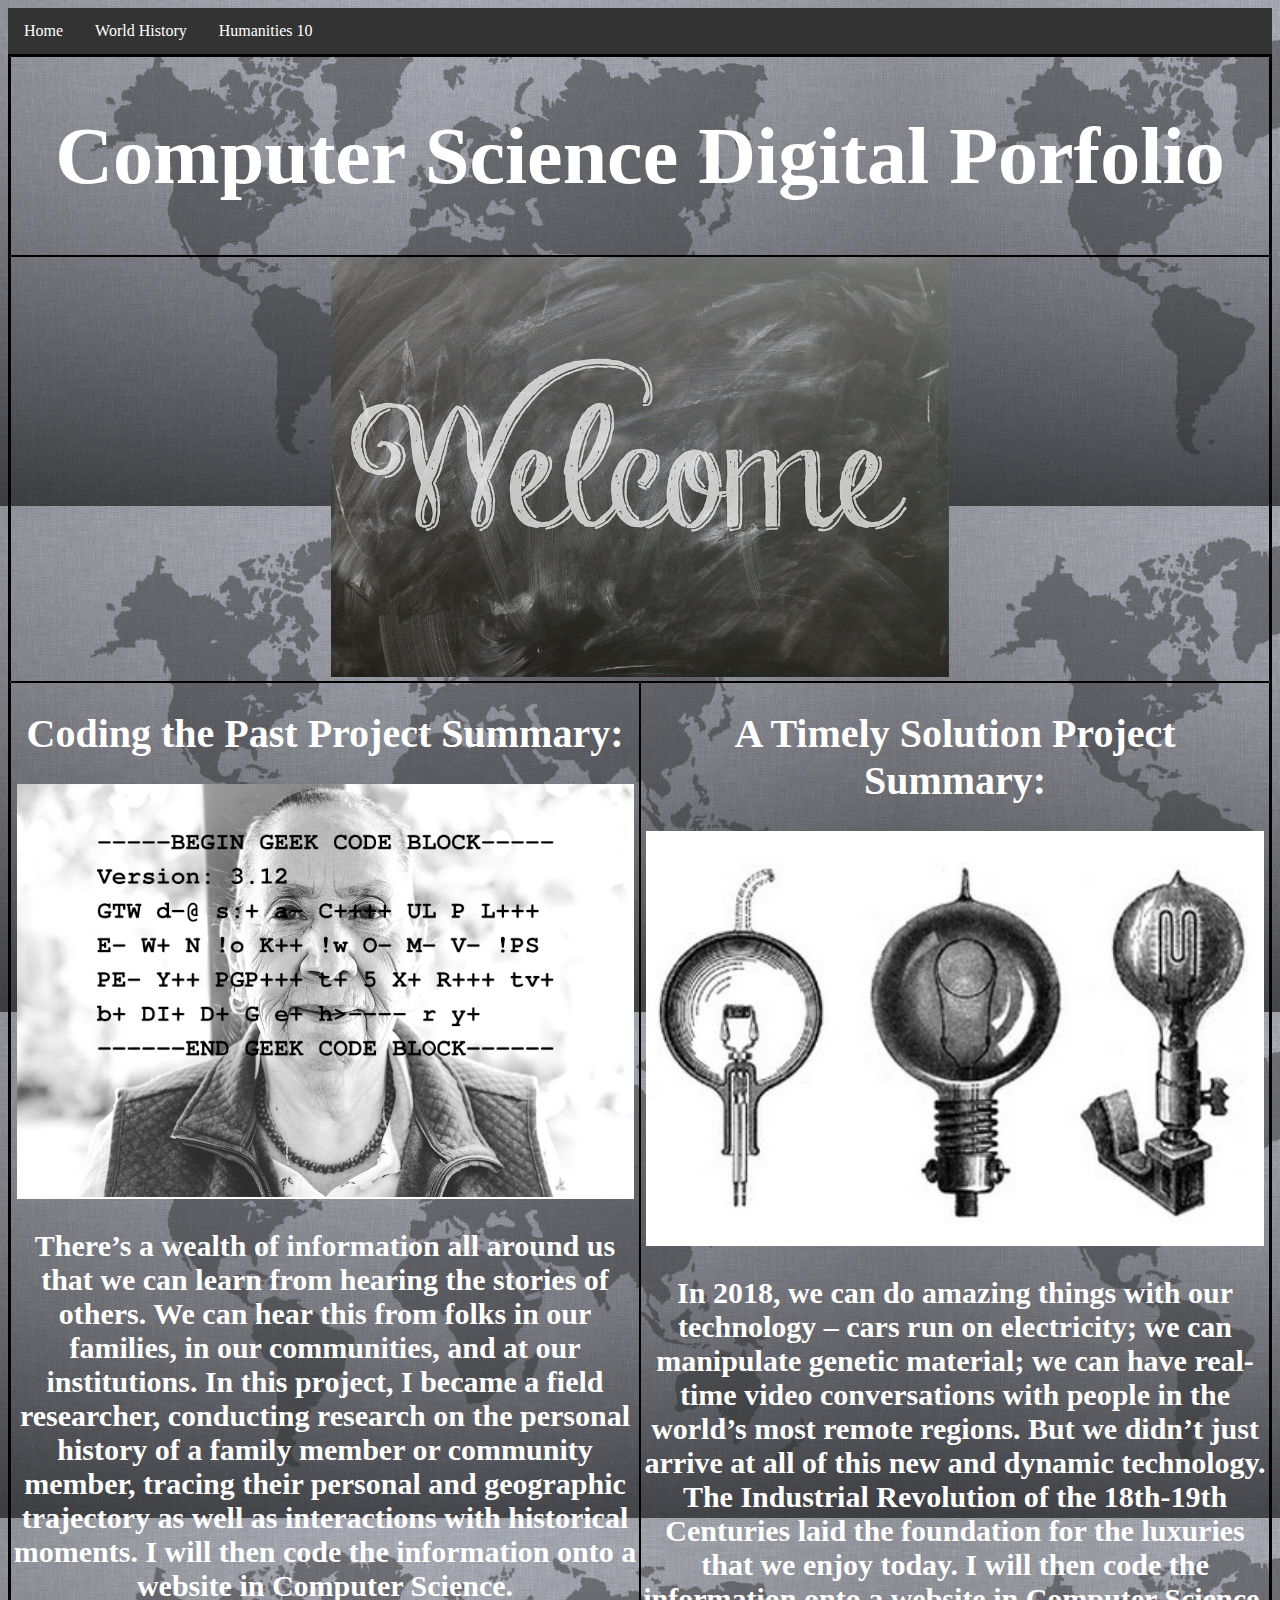
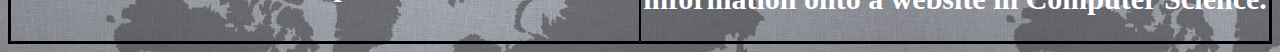
<file: index.html>
<!DOCTYPE html> 
<html>
	<head>
		<link href="stylesheet.css" type="text/css" rel="stylesheet">
	</head>
	<body>
		<ul>
			<li><a href="index.html">Home</a></li>
			<li class="dropdown">
				<a href="javascript:void(0)" class="dropbtn">World History</a>
				<div class="dropdown-content">
					<a href="daramola.html">Coding the Past Project</a>
					<a href="daramola2.html">A Timely Solution Project</a>
				</div>
			</li>
			<li class="dropdown">
				<a href="javascript:void(0)" class="dropbtn">Humanities 10</a>
				<div class="dropdown-content">
					<a href="noel.html">Coding the Past Project</a>
					<a href="noel2.html">A Timely Solution Project</a>
				</div>
			</li>
		</ul>
		<div class="grid">
			<div class="box a">
				<h1><center>Computer Science Digital Porfolio</center></h1>
			</div>
			<div class="box b">
				<center><img src="images/welcome.jpg" height="420px" width="618px">
			</div>
			<div class="box c">
				<center><h1>Coding the Past Project Summary:</h1>
				<img src="images/codingthepast.jpg">
				<h2>There’s a wealth of information all around us that we can learn from hearing the stories of others. We can hear this from folks in our families, in our communities, and at our institutions. In this project, I became a field researcher, conducting research on the personal history of a family member or community member, tracing their personal and geographic trajectory as well as interactions with historical moments. I will then code the information onto a website in Computer Science.</h2></center>
			</div>
			<div class="box d">
				<center><h1>A Timely Solution Project Summary:</h1>
				<img src="images/invention.jpg" height="415px" width="618px">
				<h2>In 2018, we can do amazing things with our technology – cars run on electricity; we can manipulate genetic material; we can have real-time video conversations with people in the world’s most remote regions.  But we didn’t just arrive at all of this new and dynamic technology.  The Industrial Revolution of the 18th-19th Centuries laid the foundation for the luxuries that we enjoy today. I will then code the information onto a website in Computer Science.</h2></center>
			</div>
		</div>
	</body>
</html>
</file>
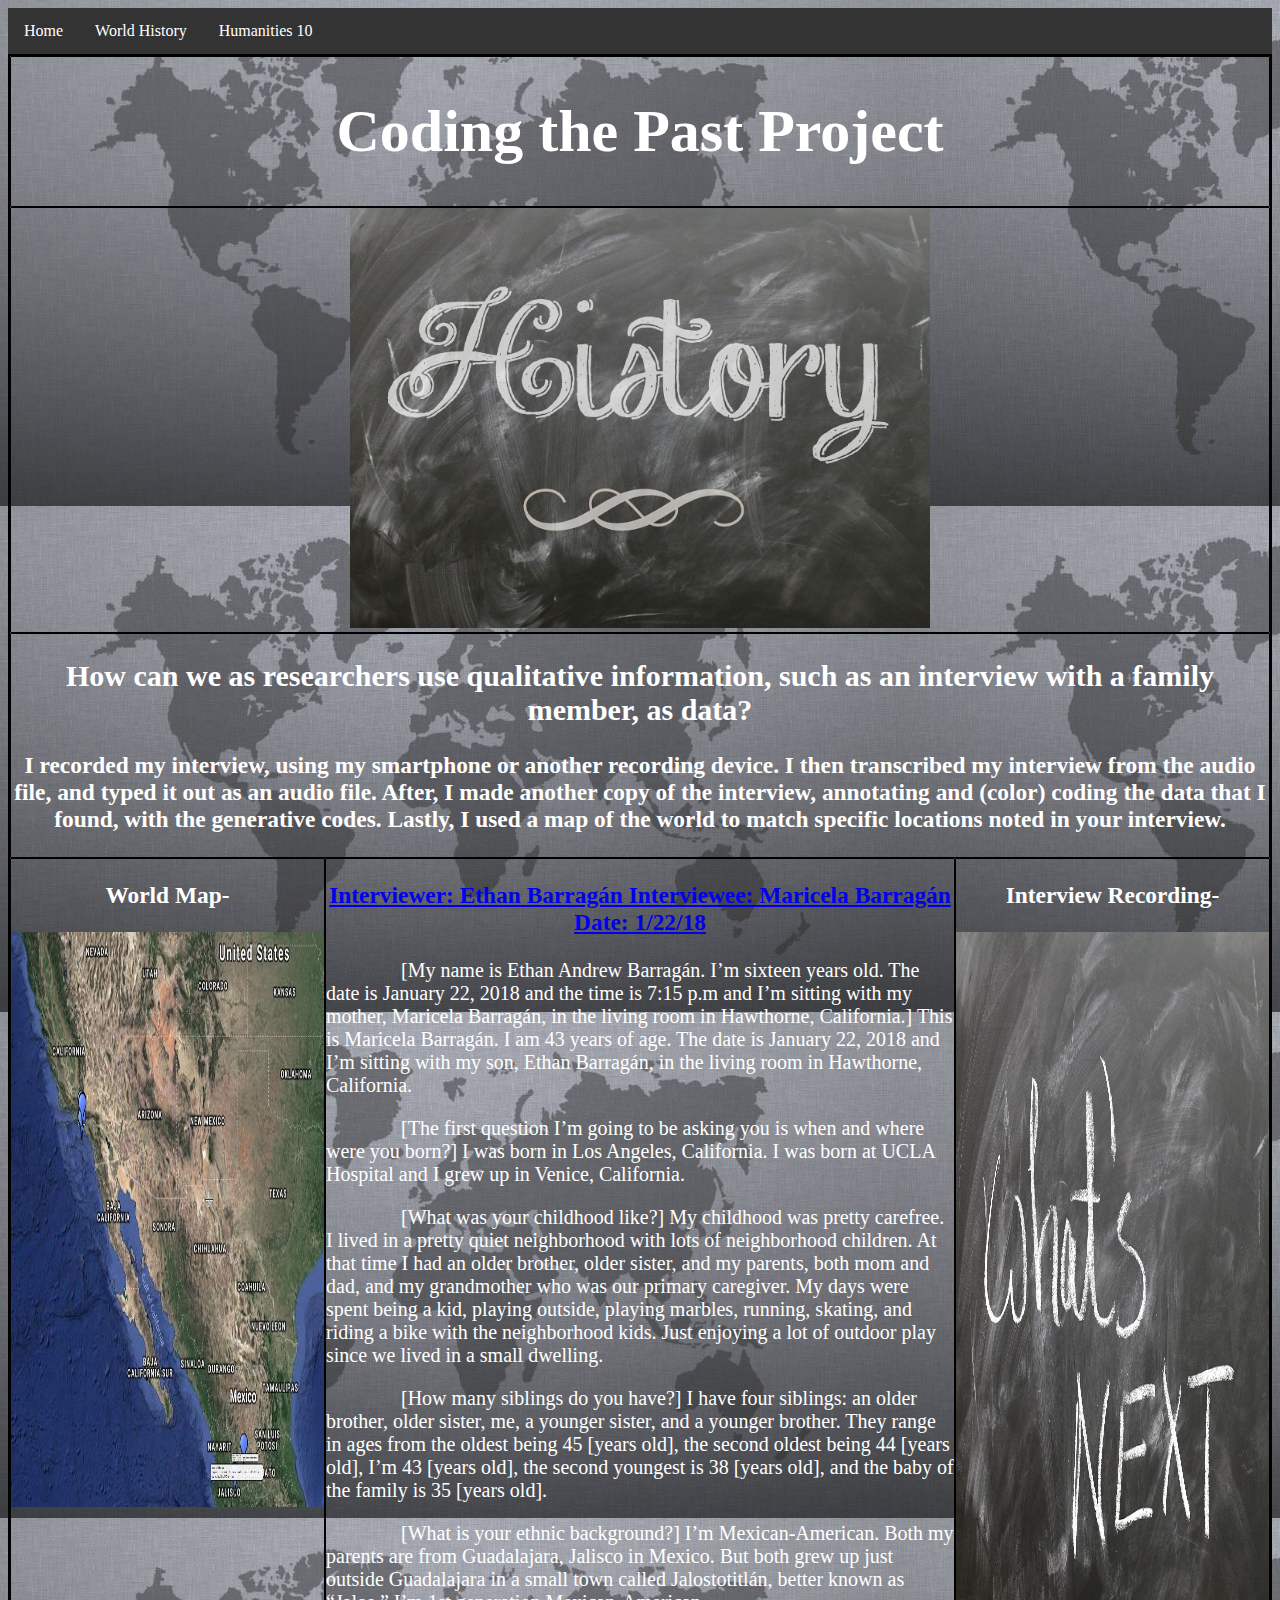
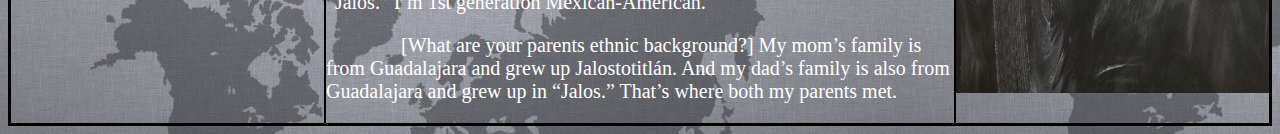
<file: daramola.html>
<!DOCTYPE html> 
<html>
	<head>
		<link href="stylesheet.css" type="text/css" rel="stylesheet">
	</head>
	<body>
		<ul>
			<li><a href="index.html">Home</a></li>
			<li class="dropdown">
				<a href="javascript:void(0)" class="dropbtn">World History</a>
				<div class="dropdown-content">
					<a href="daramola.html">Coding the Past Project</a>
					<a href="daramola2.html">A Timely Solution Project</a>
				</div>
			</li>
			<li class="dropdown">
				<a href="javascript:void(0)" class="dropbtn">Humanities 10</a>
				<div class="dropdown-content">
					<a href="noel.html">Coding the Past Project</a>
					<a href="noel2.html">A Timely Solution Project</a>
				</div>
			</li>
		</ul>
		<div class="grid">
			<div class="box f">
				<h1><center>Coding the Past Project</center><h1>
			</div>
			<div class="box g">
				<center><img src="images/worldhistory.jpg" height="420px" width="580px"></center>
			</div>
			<div class="box h">
				<h2><center>How can we as researchers use qualitative information, such as an interview with a family member, as data?</h2>
				<h3><center>I recorded my interview, using my smartphone or another recording device. I then transcribed my interview from the audio file, and typed it out as an audio file. After, I made another copy of the interview, annotating and (color) coding the data that I found, with the generative codes. Lastly, I used a map of the world to match specific locations noted in your interview.</center></h3>
	        </div>
			<div class="box i">
				<h3><center>World Map-</center></h3>
				<a href="images/northamerica.jpg" target="_blank"><center><img src="images/northamerica.jpg" height="575px" width="100%"></center></a>
			</div>
			<div class="box j">
				<h3><center><a href="https://docs.google.com/document/d/1rhPgp4Pj99ROX8WqjX97oeBUf1dBM1R9pmI0vqNc1fY/edit?usp=sharing" target="_blank">Interviewer: Ethan Barragán
Interviewee: Maricela Barragán 
Date: 1/22/18</a></h3>
<p style="text-indent: 75px">[My name is Ethan Andrew Barragán. I’m sixteen years old. The date is January 22, 2018 and the time is 7:15 p.m and I’m sitting with my mother, Maricela Barragán, in the living room in Hawthorne, California.]
This is Maricela Barragán. I am 43 years of age. The date is January 22, 2018 and I’m sitting with my son, Ethan Barragán, in the living room in Hawthorne, California. 
<p style="text-indent: 75px">[The first question I’m going to be asking you is when and where were you born?]
I was born in Los Angeles, California. I was born at UCLA Hospital and I grew up in Venice, California. 
<p style="text-indent: 75px">[What was your childhood like?]
My childhood was pretty carefree. I lived in a pretty quiet neighborhood with lots of neighborhood children. At that time I had an older brother, older sister, and my parents, both mom and dad, and my grandmother who was our primary caregiver. My days were spent being a kid, playing outside, playing marbles, running, skating, and riding a bike with the neighborhood kids. Just enjoying a lot of outdoor play since we lived in a small dwelling. 
<p style="text-indent: 75px">[How many siblings do you have?]
I have four siblings: an older brother, older sister, me, a younger sister, and a younger brother.  They range in ages from the oldest being 45 [years old], the second oldest being 44 [years old], I’m 43 [years old], the second youngest is 38 [years old], and the baby of the family is 35 [years old]. 
<p style="text-indent: 75px">[What is your ethnic background?]
I’m Mexican-American. Both my parents are from Guadalajara, Jalisco in Mexico. But both grew up just outside Guadalajara in a small town called Jalostotitlán, better known as “Jalos.” I’m 1st generation Mexican-American.
<p style="text-indent: 75px">[What are your parents ethnic background?]
My mom’s family is from Guadalajara and grew up Jalostotitlán. And my dad’s family is also from Guadalajara and grew up in “Jalos.” That’s where both my parents met.</center>
			</div>
			<div class="box k">
				<h3><center>Interview Recording-</center></h3><a href="interview.m4a" target="_blank"><img src="images/interview.jpg" height="88%" width="100%"></a>
			</div>
		</div>
	</body>
</html>
</file>
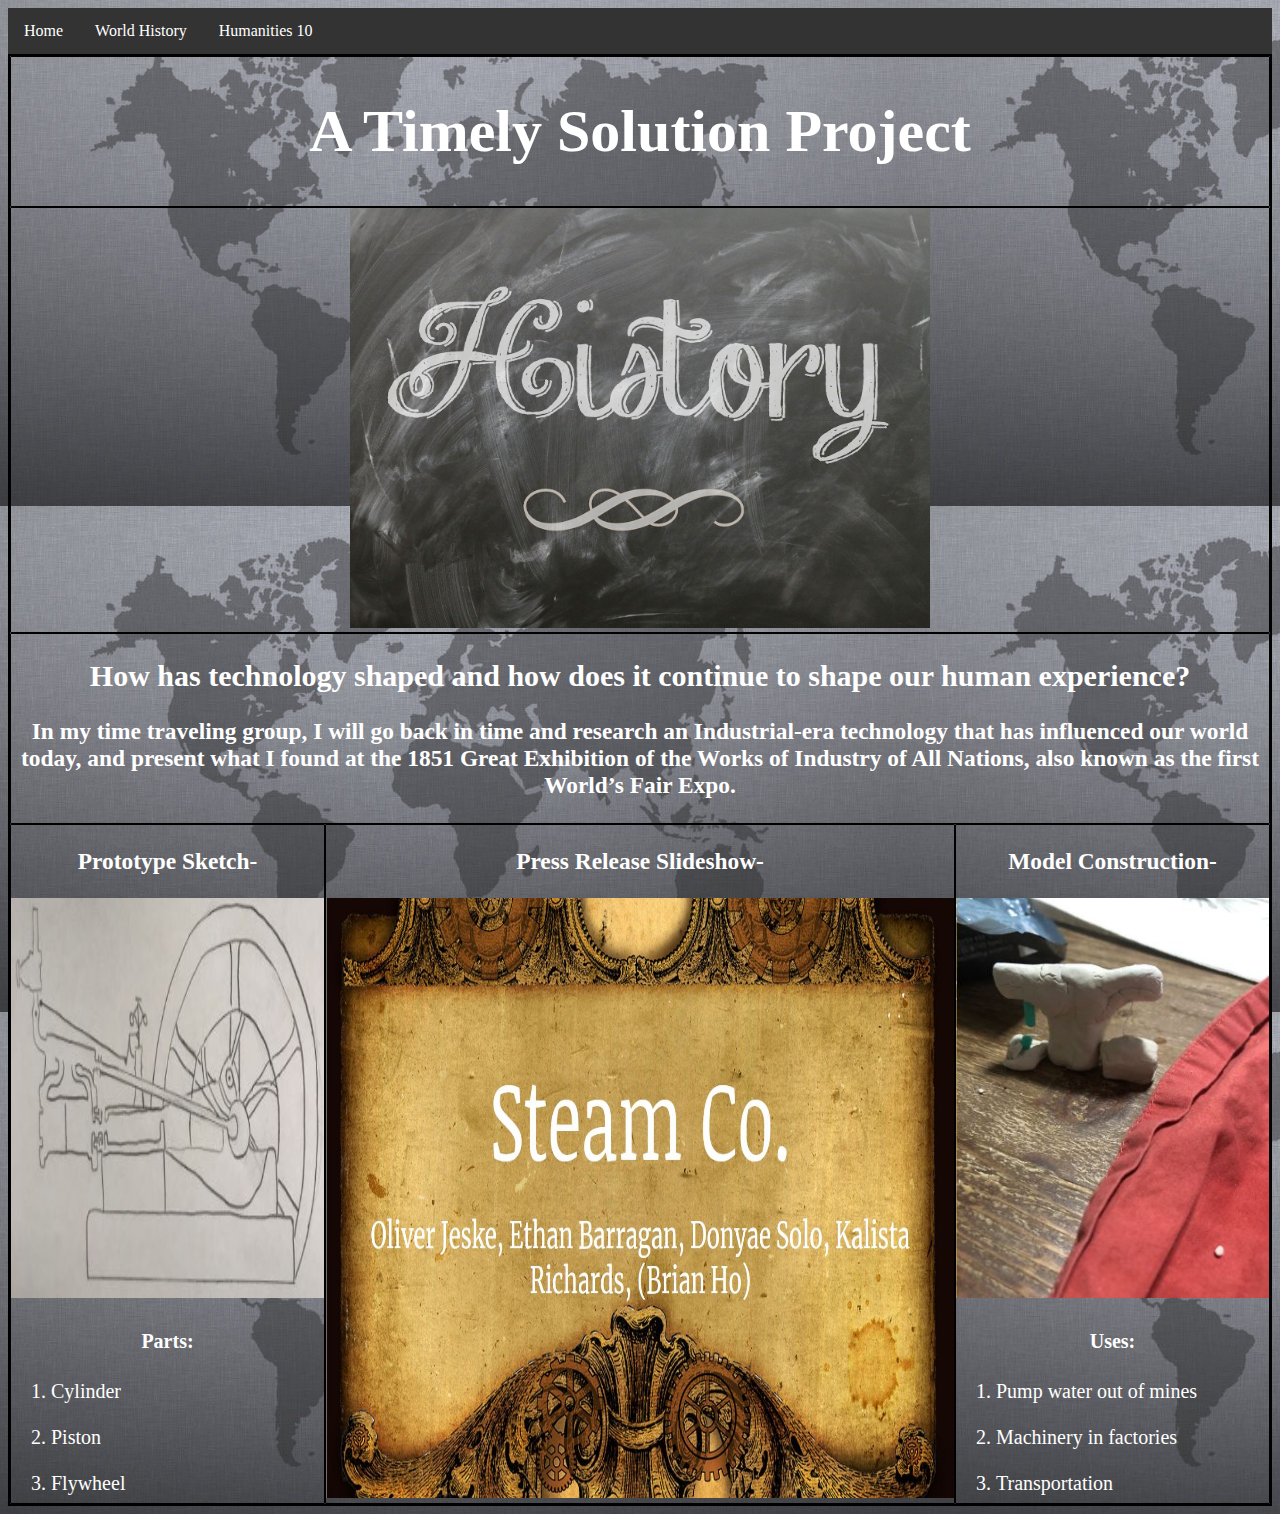
<file: daramola2.html>
<!DOCTYPE html> 
<html>
	<head>
		<link href="stylesheet.css" type="text/css" rel="stylesheet">
	</head>
	<body>
		<ul>
			<li><a href="index.html">Home</a></li>
			<li class="dropdown">
				<a href="javascript:void(0)" class="dropbtn">World History</a>
				<div class="dropdown-content">
					<a href="daramola.html">Coding the Past Project</a>
					<a href="daramola2.html">A Timely Solution Project</a>
				</div>
			</li>
			<li class="dropdown">
				<a href="javascript:void(0)" class="dropbtn">Humanities 10</a>
				<div class="dropdown-content">
					<a href="noel.html">Coding the Past Project</a>
					<a href="noel2.html">A Timely Solution Project</a>
				</div>
			</li>
		</ul>
		<div class="grid">
			<div class="box f">
				<h1><center>A Timely Solution Project</center><h1>
			</div>
			<div class="box g">
				<center><img src="images/worldhistory.jpg" height="420px" width="580px"></center>
			</div>
			<div class="box h">
				<h2><center>How has technology shaped and how does it continue to shape our human experience?</h2>
				<h3><center>In my time traveling group, I will go back in time and research an Industrial-era technology that has influenced our world today, and present what I found at the 1851 Great Exhibition of the Works of Industry of All Nations, also known as the first World’s Fair Expo.</center></h3>
	        </div>
			<div class="box i">
				<h3><center>Prototype Sketch-</center></h3>
				<a href="images/sketch.jpg" target="_blank"><center><img src="images/sketch.jpg" height="400px" width="100%"></center></a>
				<h4><center>Parts:</center></h4>
				<ol>
					<li>Cylinder</li><br>
					<br>
					<li>Piston</li><br>
					<br>
					<li>Flywheel</li>
				</ol>	
			</div>
			<div class="box j">
				<center><h3>Press Release Slideshow-</h3><a href="https://docs.google.com/presentation/d/1uZL29q6FZB68YKxujdRq7LtCQh5tdO4baNh0BZoUj8E/edit?usp=sharing" target="_blank"><img src="images/presentation.jpg" height="600px" width="100%"></a></center>
			</div>
			<div class="box k">
				<h3><center>Model Construction-</center></h3><a href="images/machine.jpg" target="_blank"><img src="images/machine.jpg" height="400px" width="100%"></a>
				<h4><center>Uses:</center></h4>
				<ol>
					<li>Pump water out of mines</li><br>
					<br>
					<li>Machinery in factories</li><br>
					<br>
					<li>Transportation</li>
				</ol>
			</div>
		</div>
	</body>
<html>
</file>
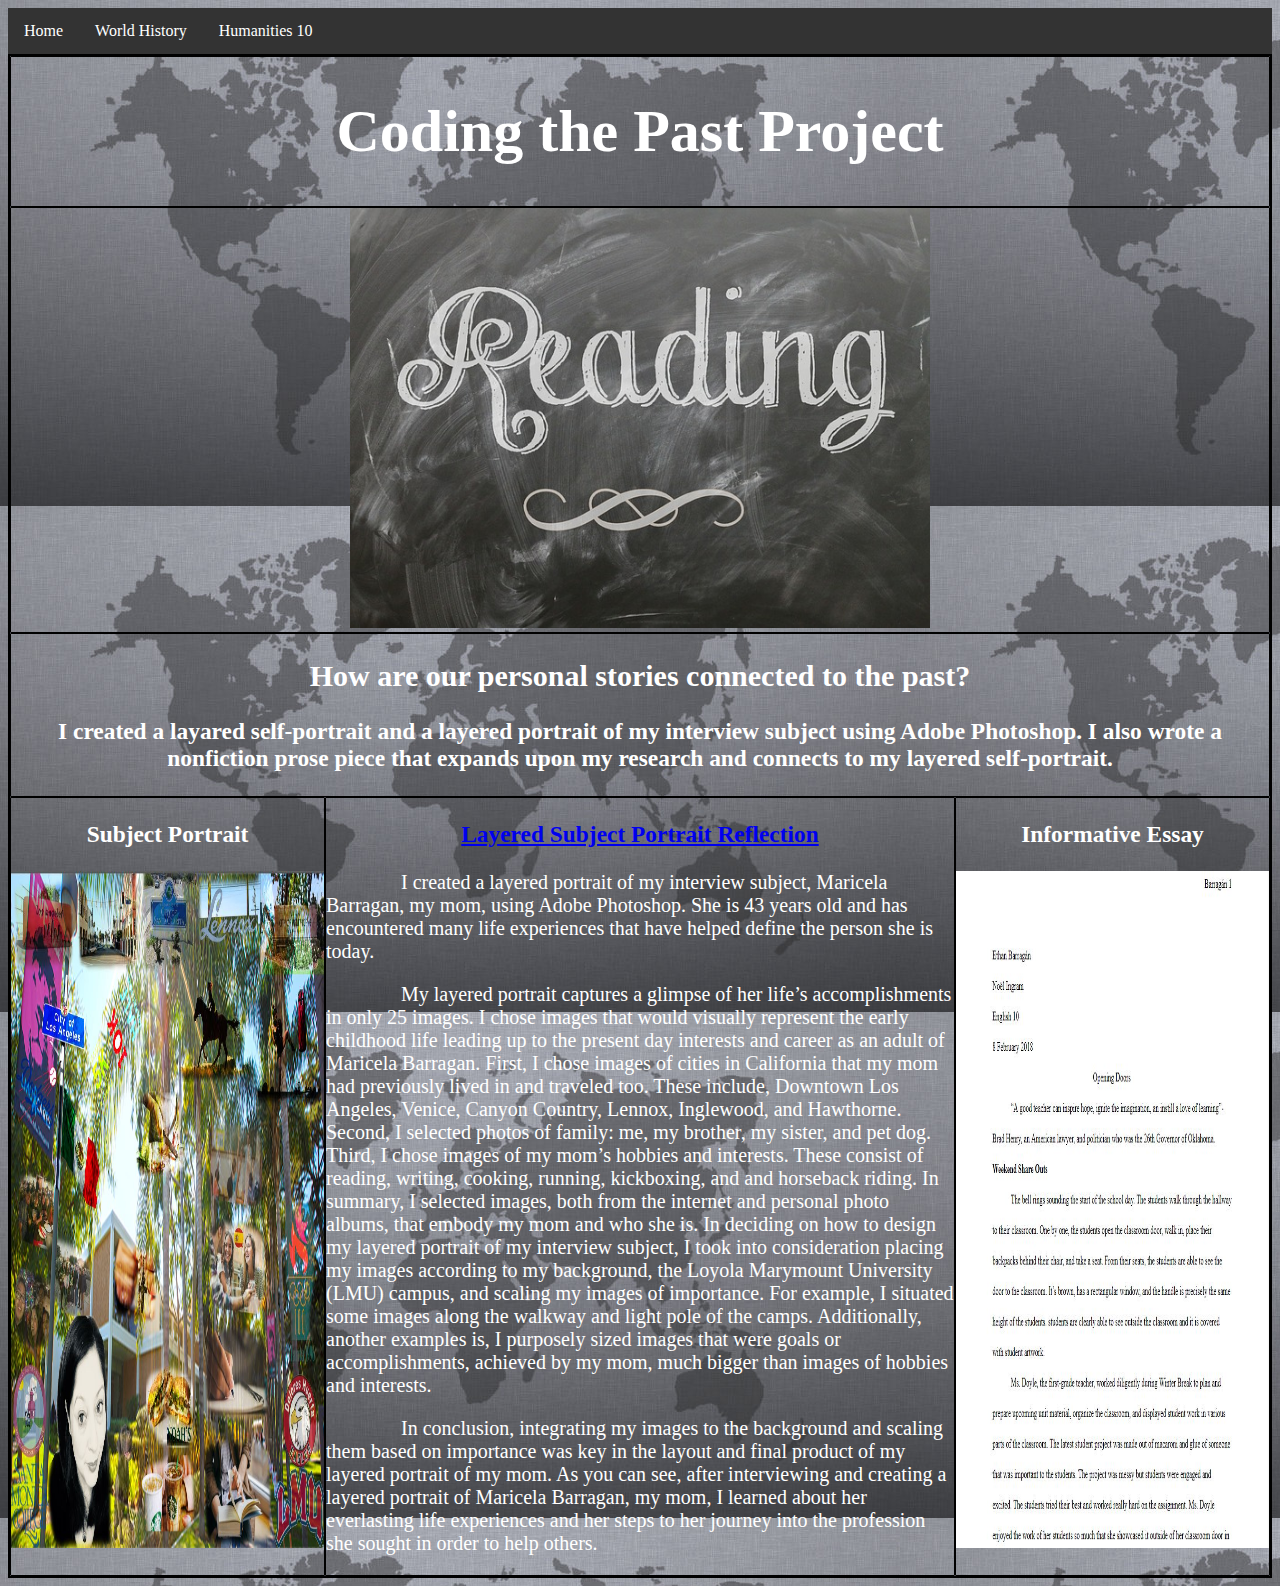
<file: noel.html>
<!DOCTYPE html> 
<html>
	<head>
		<link href="stylesheet.css" type="text/css" rel="stylesheet">
	</head>
	<body>
		<ul>
			<li><a href="index.html">Home</a></li>
			<li class="dropdown">
				<a href="javascript:void(0)" class="dropbtn">World History</a>
				<div class="dropdown-content">
					<a href="daramola.html">Coding the Past Project</a>
					<a href="daramola2.html">A Timely Solution Project</a>
				</div>
			</li>
			<li class="dropdown">
				<a href="javascript:void(0)" class="dropbtn">Humanities 10</a>
				<div class="dropdown-content">
					<a href="noel.html">Coding the Past Project</a>
					<a href="noel2.html">A Timely Solution Project</a>
				</div>
			</li>
		</ul>
		<div class="grid">
			<div class="box f">
			     <h1><center>Coding the Past Project</center><h1>
			</div>
			<div class="box g">
			     <center><img src="images/reading.jpg" height="420px" width="580px"></center>
			</div>
			<div class="box h">
			     <h2><center>How are our personal stories connected to the past?</center></h2>
				 <h3><center>I created a layared self-portrait and a layered portrait of my interview subject using Adobe Photoshop. I also wrote a nonfiction prose piece that expands upon my research and connects to my layered self-portrait.</center></h3>
			</div>
			<div class="box i">
			     <h3><center>Subject Portrait</center></h3><a href="images/mominterviewee.jpg" target="_blank"><img src="images/mominterviewee.jpg" height="87%" width="100%"></a>
			</div>
			<div class="box j">
			     <h3><center><a href="https://docs.google.com/document/d/1NfRGbPivCFpD0HuscfEI2lXK3ktv80ZRw1EalGGHl9g/edit?usp=sharing" target="_blank">Layered Subject Portrait Reflection</a></h3>
<p style="text-indent: 75px">I created a layered portrait of my interview subject, Maricela Barragan, my mom, using Adobe Photoshop. She is 43 years old and has encountered many life experiences that have helped define the person she is today. 
<p style="text-indent: 75px">My layered portrait captures a glimpse of her life’s accomplishments in only 25 images. I chose images that would visually represent the early childhood life leading up to the present day interests and career as an adult of Maricela Barragan. First, I chose images of cities in California that my mom had previously lived in and traveled too. These include, Downtown Los Angeles, Venice, Canyon Country, Lennox, Inglewood, and Hawthorne. Second, I selected photos of family: me, my brother, my sister, and pet dog. Third, I chose images of my mom’s hobbies and interests. These consist of reading, writing, cooking, running, kickboxing, and and horseback riding. In summary, I selected images, both from the internet and personal photo albums, that embody my mom and who she is.
In deciding on how to design my layered portrait of my interview subject, I took into consideration placing my images according to my background, the Loyola Marymount University (LMU) campus, and scaling my images of importance. For example, I situated some images along the walkway and light pole of the camps. Additionally, another examples is, I purposely sized images that were goals or accomplishments, achieved by my mom, much bigger than images of hobbies and interests. 
<p style="text-indent: 75px">In conclusion, integrating my images to the background and scaling them based on importance was key in the layout and final product of my layered portrait of my mom. As you can see, after interviewing and creating a layered portrait of Maricela Barragan, my mom, I learned about her everlasting life experiences and her steps to her journey into the profession she sought in order to help others.</p></center>
			</div>
			<div class="box k">
			     <h3><center>Informative Essay</center></h3><a href="https://docs.google.com/document/d/1MYzb_XEoNdho2eNDJ1uS-AkpLRC7pMWeiCI46qW9dT0/edit?usp=sharing"target="_blank"><img src="images/englishessay.jpg" height="87%" width="100%"></a></div>
		    </div>
		</div>
	</body>
</html>
</file>
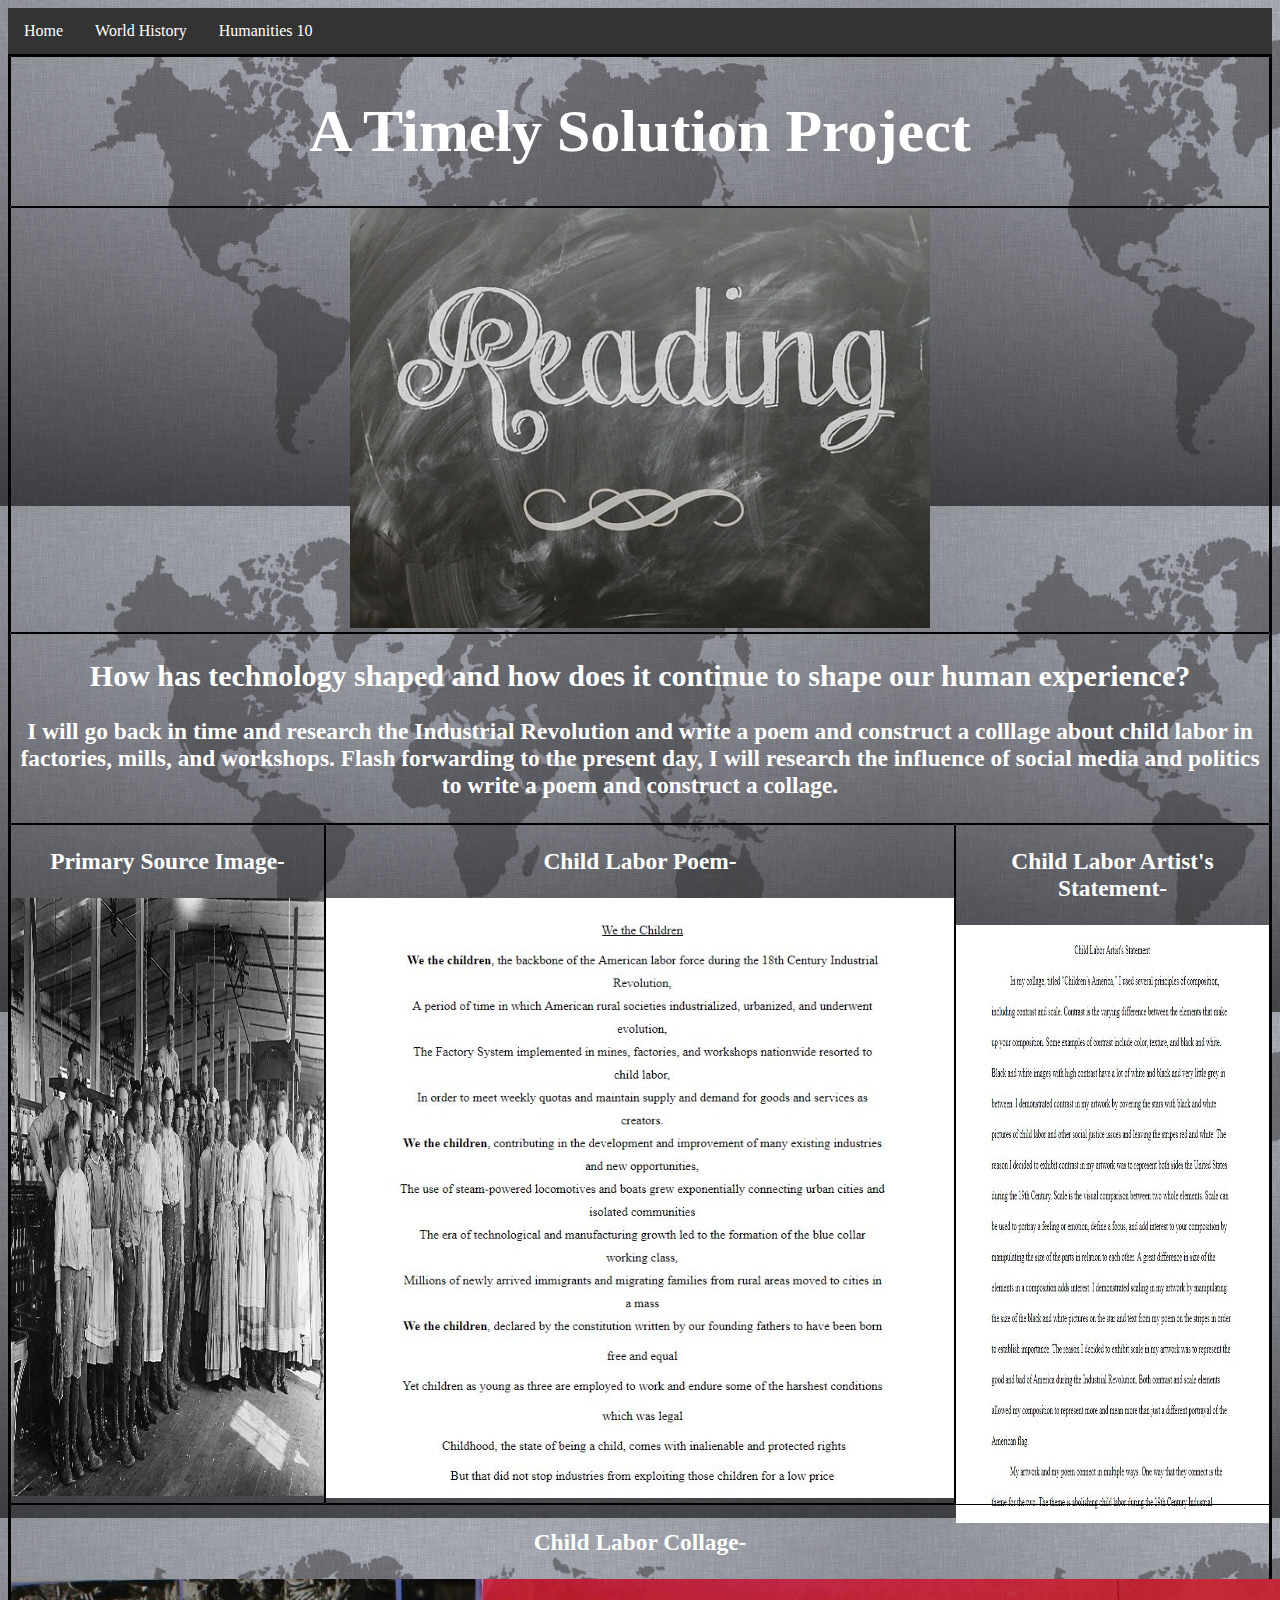
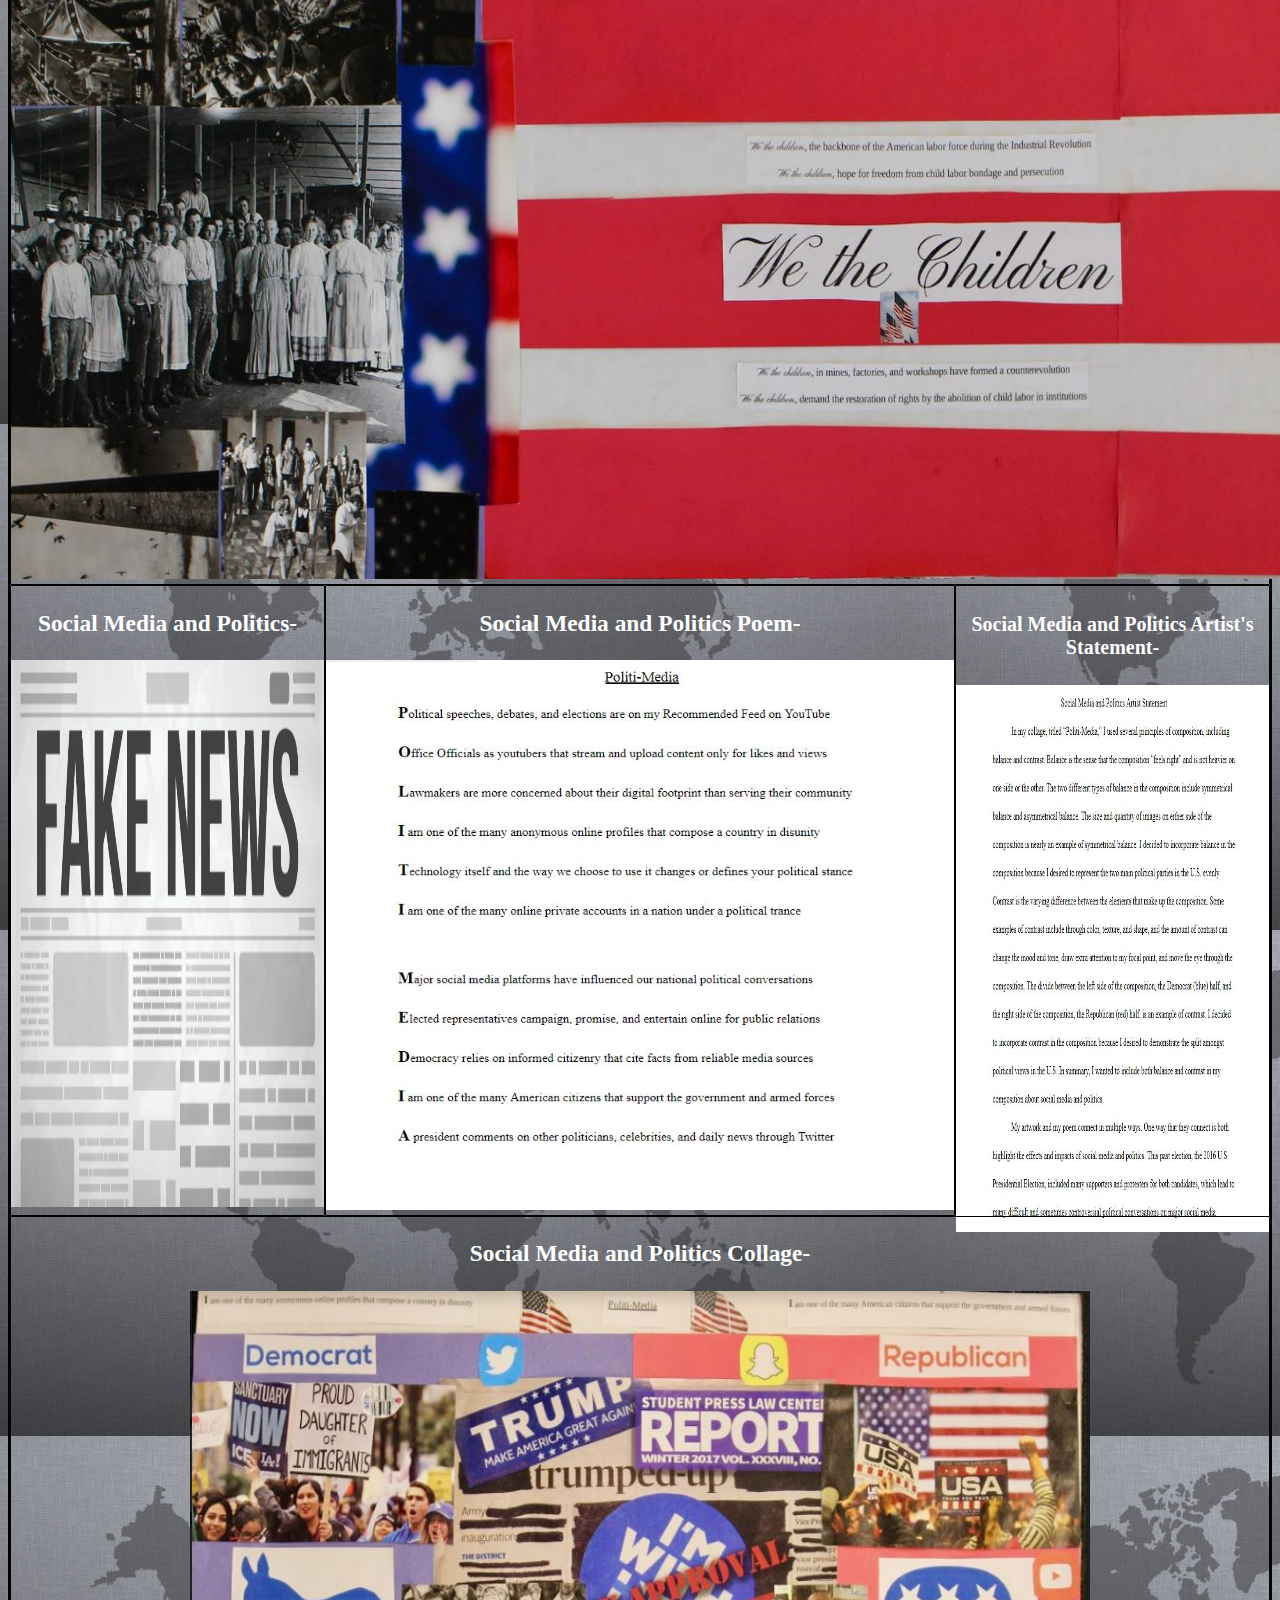
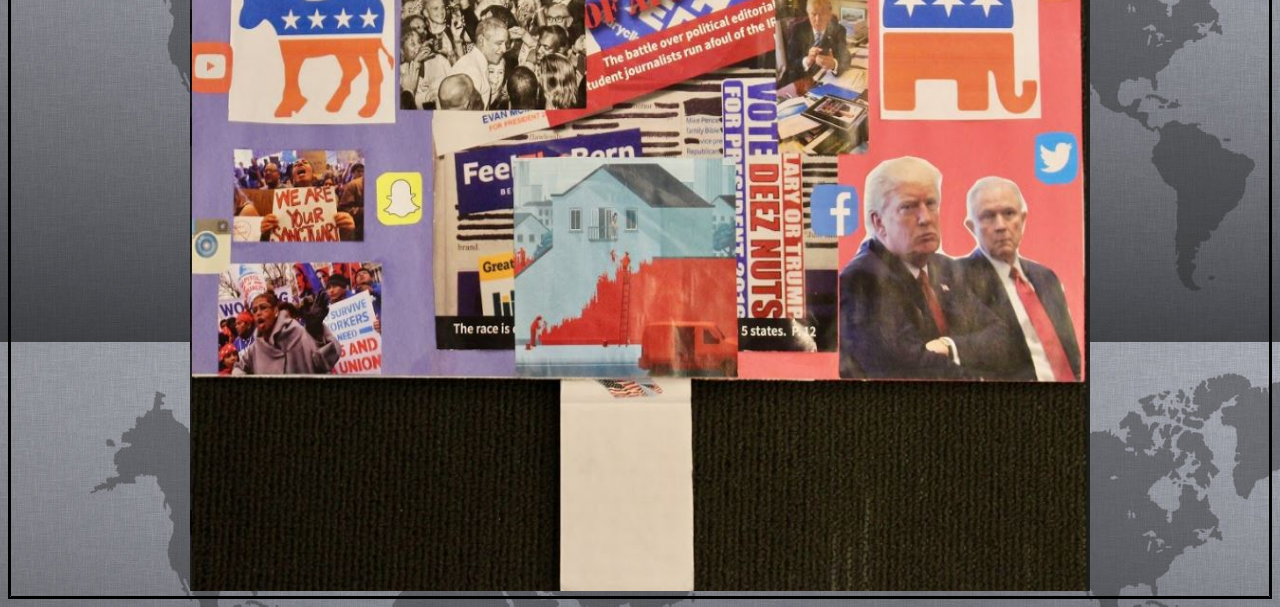
<file: noel2.html>
<!DOCTYPE html> 
<html>
	<head>
		<link href="stylesheet.css" type="text/css" rel="stylesheet">
	</head>
	<body>
		<ul>
			<li><a href="index.html">Home</a></li>
			<li class="dropdown">
				<a href="javascript:void(0)" class="dropbtn">World History</a>
				<div class="dropdown-content">
					<a href="daramola.html">Coding the Past Project</a>
					<a href="daramola2.html">A Timely Solution Project</a>
				</div>
			</li>
			<li class="dropdown">
				<a href="javascript:void(0)" class="dropbtn">Humanities 10</a>
				<div class="dropdown-content">
					<a href="noel.html">Coding the Past Project</a>
					<a href="noel2.html">A Timely Solution Project</a>
				</div>
			</li>
		</ul>
		<div class="grid">
			<div class="box f">
			     <h1><center>A Timely Solution Project</center><h1>
			</div>
			<div class="box g">
			     <center><img src="images/reading.jpg" height="420px" width="580px"></center>
			</div>
			<div class="box h">
			     <h2><center>How has technology shaped and how does it continue to shape our human experience?</center></h2>
				 <h3><center>I will go back in time and research the Industrial Revolution and write a poem and construct a colllage about child labor in factories, mills, and workshops. Flash forwarding to the present day, I will research the influence of social media and politics to write a poem and construct a collage.</center></h3>
			</div>
			<div class="box i">
			     <h3><center>Primary Source Image-</center></h3><a href="images/oldchildlabor.jpg" target="_blank"><img src="images/oldchildlabor.jpg" height="88%" width="100%"></a>
			</div>
			<div class="box j">
			     <h3><center>Child Labor Poem-</center></h3><a href="https://docs.google.com/document/d/12zH6S7MyTlqgo63iIt1XTTBDkEUQCKuEqtGiIOoyRrM/edit?usp=sharing" target="_blank"><img src="images/childlaborpoem.jpg" height="600px" width="100%"></a>
			</div>
			<div class="box k">
				 <h3><center>Child Labor Artist's Statement-</center></h3><a href="https://docs.google.com/document/d/1EtQfXQxbaZfIR4ID0d2PB7Vpip8NcqQUrNOG19TTln4/edit?usp=sharing" target="_blank"><img src="images/reflection.jpg" height="88%" width="100%"></a>
			</div>
			<div class="box l">
				 <h3><center>Child Labor Collage-</center></h3><center><a href="images/flag.jpg" target="_blank"><img src="images/flag.jpg" height="600px" width="1300px"></a></center>
			</div>
			<div class="box m">
				 <h3><center>Social Media and Politics-</center></h3><a href="images/fakenews.jpg" target="_blank"><img src="images/fakenews.jpg" height="87%" width="100%"></a>
			</div>
			<div class="box n">
				 <h3><center>Social Media and Politics Poem-</center></h3><a href="https://docs.google.com/document/d/1IQTbHmGGiteDH0PaK62e5ZBUWM6Gn_VUUuGiR-n7UjA/edit?usp=sharing" target="_blank"><img src="images/politicspoem.jpg" height="550px" width="100%"></a>
			</div>
			<div class="box o">
				<h4><center>Social Media and Politics Artist's Statement-</center></h4><a href="https://docs.google.com/document/d/1kib5hhTWtG6LKNY8cgCusuPfxOwumvBft7k6auwv5_0/edit?usp=sharing" target="_blank"><img src="images/statement.jpg" height="87%" width="100%"></a>
			</div>
			<div class="box p">
				<h3><center>Social Media and Politics Collage-</center></h3><center><a href="images/poster.jpg" target="_blank"><img src="images/poster.jpg" height="900px" width="900px"></a></center>
			</div>
		  </div>
	</body>
<html>
</file>
<file: stylesheet.css>
body {
   background: url("images/ogmaptwotimes.jpg");
   cursor: url(http://cur.cursors-4u.net/cursors/cur-10/cur952.png), auto;
}
.grid {
  border: 2px black solid;
  width: cover;
  height: cover;
  grid-template-columns: 1fr 1fr 1fr 1fr;
  grid-template-rows: repeat(1, 1fr);
  display: grid;
}

.box {
  color: black;
  border-radius: 1px;
  border: 1px black solid;
}

ul {
    list-style-type: none;
    margin: 0;
    padding: 0;
    overflow: hidden;
    background-color: #333;
}

li {
    float: left;
}

li a, .dropbtn {
    display: inline-block;
    color: white;
    text-align: center;
    padding: 14px 16px;
    text-decoration: none;
}

li a:hover, .dropdown:hover .dropbtn {
    background-color: grey;
}

li.dropdown {
    display: inline-block;
}

.dropdown-content {
    display: none;
    position: absolute;
    background-color: #f9f9f9;
    min-width: 160px;
    box-shadow: 0px 8px 16px 0px rgba(0,0,0,0.2);
    z-index: 1;
}

.dropdown-content a {
    color: black;
    padding: 12px 16px;
    text-decoration: none;
    display: block;
    text-align: left;
}

.dropdown-content a:hover {background-color: #f1f1f1}

.dropdown:hover .dropdown-content {
    display: block;
}

.a	{
	grid-column-start: 1;
	grid-column-end: span 4;
	grid-row-start: 1;
	grid-row-end: span 1;
	font-family:Georgia;
	font-size:40px;
	color: white;
}

.b	{     
	  grid-column-start: 1;
	  grid-column-end: span 4;
	  grid-row-start: 2;
	  grid-row-end: span 2;
}

.c	{
	  grid-column-start: 1;
	  grid-column-end: span 2;
	  grid-row-start: 4;
	  grid-row-end: span 4;
	  font-family:Georgia;
	  font-size: 20px;
	  color: white;
}

.d  {
      grid-column-start: 3;
	  grid-column-end: span 4;
	  grid-row-start: 4;
	  grid-row-end: span 4;
	  font-family:Georgia;
	  font-size: 20px;
	  color: white;
}

.f	{
	  grid-column-start: 1;
	  grid-column-end: span 4;
	  grid-row-start: 1;
	  grid-row-end: span 1;
	  font-family:Georgia;
	  font-size: 30px;
	  color: white;
 }
 
.g	{
	  grid-column-start: 1;
	  grid-column-end: span 4;
	  grid-row-start: 2;
	  grid-row-end: span 1;
}
  
.h	{
	  grid-column-start: 1;
	  grid-column-end: span 4;
	  grid-row-start: 3;
	  grid-row-end: span 1;
	  font-family:Georgia;
	  font-size: 20px;
	  color: white;
}

.i	{
	  grid-column-start: 1;
	  grid-column-end: span 1;
	  grid-row-start: 4;
	  grid-row-end: span 1;
	  font-family:Georgia;
	  font-size: 20px;
	  color:white;
}
	
.j	{
	  grid-column-start: 2;
	  grid-column-end: span 2;
	  grid-row-start: 4;
	  grid-row-end: span 1;
	  font-family:Georgia;
	  font-size:20px;
	  color:white;
}
	 
.k	{
	  grid-column-start: 4;
	  grid-column-end: span 1;
	  grid-row-start: 4;
	  grid-row-end: span 1;
	  font-family:Georgia;
	  font-size:20px;
	  color: white;
}
	 
.l	{
	  grid-column-start: 1;
	  grid-column-end: span 4;
	  grid-row-start: 5;
	  grid-row-end: span 1;
	  font-family:Georgia;
	  font-size: 20px;
	  color:white;
}



.m	{
	  grid-column-start: 1;
	  grid-column-end: span 1;
	  grid-row-start: 6;
	  grid-row-end: span 1;
	  font-family:Georgia;
	  font-size:20px;
	  color:white;
}
.n	{
	 grid-column-start: 2;
	 grid-column-end: span 2;
	 grid-row-start: 6;
	 grid-row-end: span 1;
	 font-family:Georgia;
	 font-size:20px;
	 color: white;
}

.o	{
	 grid-column-start: 4;
	 grid-column-end: span 1;
	 grid-row-start: 6;
	 grid-row-end: span 1;
	 font-family:Georgia;
	 font-size: 20px;
	 color:white;
}

.p	{
	 grid-column-start: 1;
	 grid-column-end: span 4;
	 grid-row-start: 7;
	 grid-row-end: span 1;
	 font-family:Georgia;
	 font-size:20px;
	 color:white;
)
</file>
